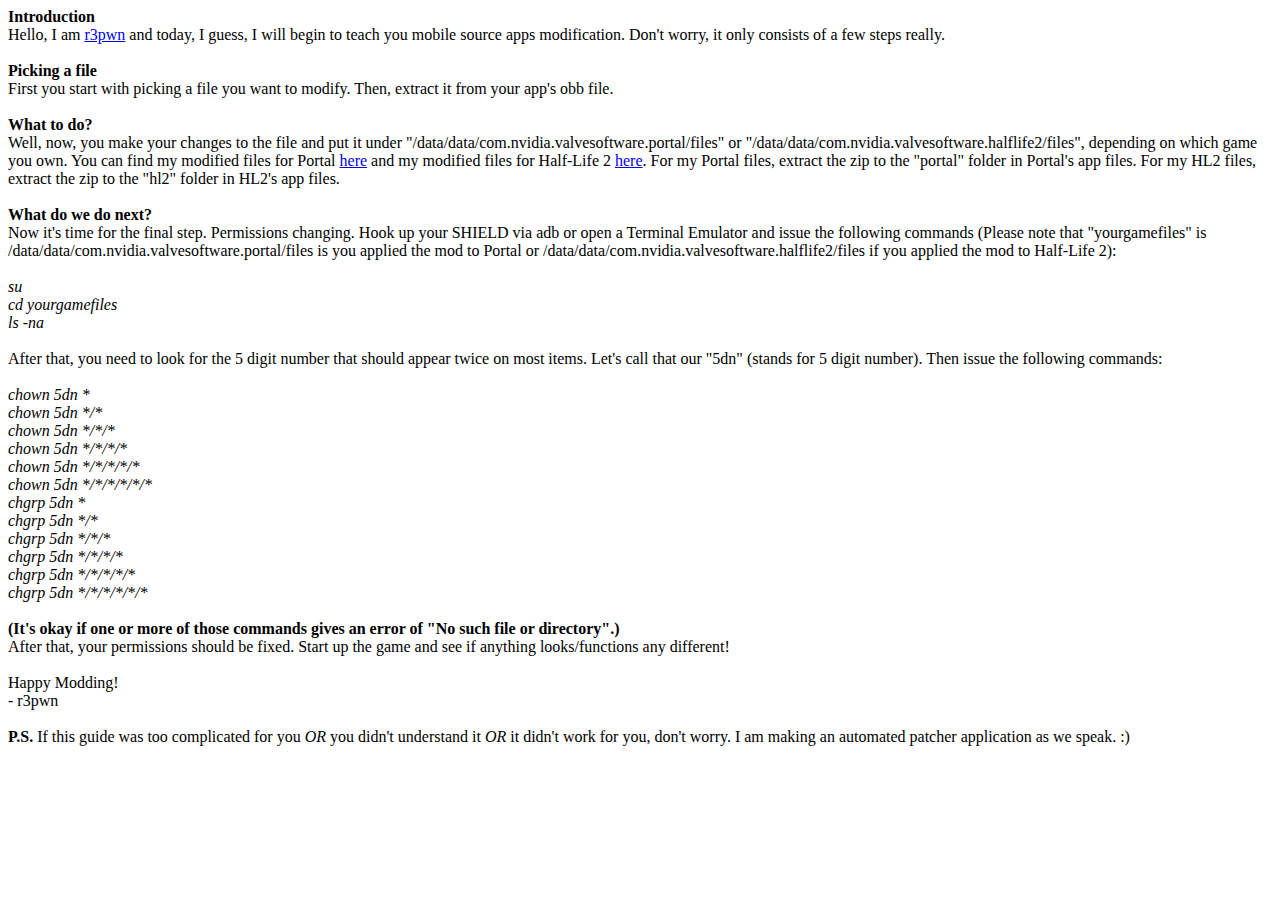
<file: sourcemodding.html>
<!doctype html>
<html>
<head>
  <meta charset="utf-8">
  <meta http-equiv="X-UA-Compatible" content="IE=edge,chrome=1">
  <script>
    (function(i,s,o,g,r,a,m){i['GoogleAnalyticsObject']=r;i[r]=i[r]||function(){
    (i[r].q=i[r].q||[]).push(arguments)},i[r].l=1*new Date();a=s.createElement(o),
    m=s.getElementsByTagName(o)[0];a.async=1;a.src=g;m.parentNode.insertBefore(a,m)
    })(window,document,'script','//www.google-analytics.com/analytics.js','ga');
    ga('create', 'UA-51916074-1', 'r3pwn.github.io');
    ga('require', 'displayfeatures');
    ga('send', 'pageview');
  </script>
  <title>r3pwn</title>
  <meta name="description" content="Modding Mobile Source Games">
  <meta name="viewport" content="width=device-width, user-scalable=no">
</head>
<body>
<b>Introduction</b>
<br>
Hello, I am <a href="http://plus.google.com/+GregWillardr3pwn">r3pwn</a> and today, I guess, I will begin to teach you mobile source apps modification. Don't worry, it only consists of a few steps really.
<br>
<br>
<b>Picking a file</b>
<br>
First you start with picking a file you want to modify. Then, extract it from your app's obb file.
<br>
<br>
<b>What to do?</b>
<br>
Well, now, you make your changes to the file and put it under "/data/data/com.nvidia.valvesoftware.portal/files" or "/data/data/com.nvidia.valvesoftware.halflife2/files", depending on which game you own. You can find my modified files for Portal <a href="http://r3pwn.github.io/files/portal-modded.zip">here</a> and my modified files for Half-Life 2 <a href="http://r3pwn.github.io/files/hl2-modded.zip">here</a>. For my Portal files, extract the zip to the "portal" folder in Portal's app files. For my HL2 files, extract the zip to the "hl2" folder in HL2's app files. 
<br>
<br>
<b>What do we do next?</b>
<br>
Now it's time for the final step. Permissions changing. Hook up your SHIELD via adb or open a Terminal Emulator and issue the following commands (Please note that "yourgamefiles" is /data/data/com.nvidia.valvesoftware.portal/files is you applied the mod to Portal or /data/data/com.nvidia.valvesoftware.halflife2/files if you applied the mod to Half-Life 2):
<br>
<i><br>su
<br>cd yourgamefiles
<br>ls -na</i>
<br>
<br>After that, you need to look for the 5 digit number that should appear twice on most items. Let's call that our "5dn" (stands for 5 digit number). Then issue the following commands:
<br>
<i><br>chown 5dn *
<br>chown 5dn */*
<br>chown 5dn */*/*
<br>chown 5dn */*/*/*
<br>chown 5dn */*/*/*/*
<br>chown 5dn */*/*/*/*/*
<br>chgrp 5dn *
<br>chgrp 5dn */*
<br>chgrp 5dn */*/*
<br>chgrp 5dn */*/*/*
<br>chgrp 5dn */*/*/*/*
<br>chgrp 5dn */*/*/*/*/*<br>
</i>
<br>
<b>(It's okay if one or more of those commands gives an error of "No such file or directory".)</b>
<br>
After that, your permissions should be fixed. Start up the game and see if anything looks/functions any different!
<br>
<br>Happy Modding!
<br>- r3pwn
<br>
<br><b>P.S.</b> If this guide was too complicated for you <i>OR</i> you didn't understand it <i>OR</i> it didn't work for you, don't worry. I am making an automated patcher application as we speak. :)
</body>
</html>
</file>
